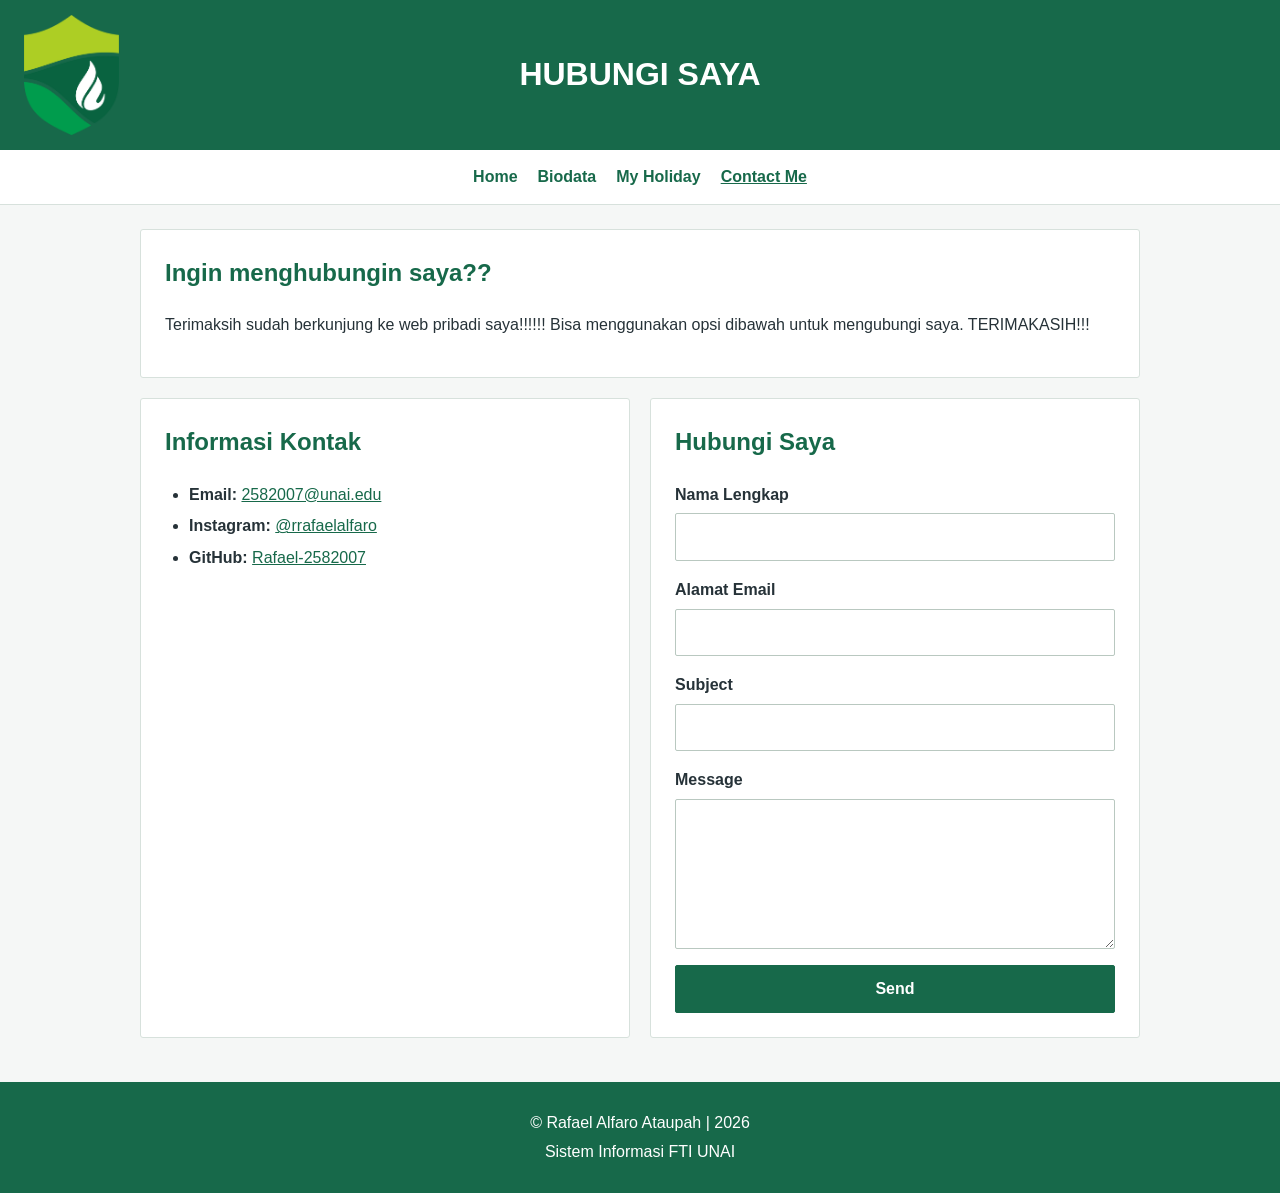
<file: contact.html>
<!DOCTYPE html>
<html lang="id">

<head>
    <meta charset="UTF-8">
    <meta name="viewport" content="width=device-width, initial-scale=1">
    <title>Contact Me | Rafael Alfaro Ataupah</title>
    <link rel="stylesheet" href="style.css">
</head>

<body>
    <header>
        <a class="site-logo" href="index.html">
            <img src="image_upscaled_2x.png" alt="Logo">
        </a>

        <h1>HUBUNGI SAYA</h1>
    </header>

    <nav>
        <a href="index.html">Home</a>
        <a href="biodata.html">Biodata</a>
        <a href="myHoliday.html">My Holiday</a>
        <a href="contact.html" aria-current="page">Contact Me</a>
    </nav>

    <main>
        <section>
            <h2>Ingin menghubungin saya??</h2>
            <p>
                Terimaksih sudah berkunjung ke web pribadi saya!!!!!! Bisa menggunakan opsi dibawah
                untuk mengubungi saya. TERIMAKASIH!!!
            </p>
        </section>

        <div class="grid">
            <section>
                <h2>Informasi Kontak</h2>
                <ul class="contact-list">
                    <li>
                        <strong>Email:</strong>
                        <a href="mailto:2582007@unai.edu">2582007@unai.edu</a>
                    </li>
                    <li>
                        <strong>Instagram:</strong>
                        <a href="https://www.instagram.com/rrafaelalfaro/" target="_blank" rel="noopener">@rrafaelalfaro</a>
                    </li>
                    <li>
                        <strong>GitHub:</strong>
                        <a href="https://github.com/Rafael-2582007" target="_blank" rel="noopener">Rafael-2582007</a>
                    </li>
                </ul>
            </section>

        <section id="contact">
            <h2>Hubungi Saya</h2>
            <form>
                <div class="form-group">
                    <label for="NamaLengkap">Nama Lengkap</label>
                    <input
                        type="text"
                        id="NamaLengkap"
                        name="nama"
                        required>
                </div>

                <div class="form-group">
                    <label for="email">Alamat Email</label>
                    <input
                        type="email"
                        id="email"
                        name="email"
                        required>
                </div>

                <div class="form-group">
                    <label for="subject">Subject</label>
                    <input
                        type="text"
                        id="subject"
                        name="subject"
                        required>
                </div>

                <div class="form-group">
                    <label for="message">Message</label>

                    <textarea
                        id="message"
                        name="message"
                        rows="5"
                    ></textarea>
                </div>

                <button type="submit">Send</button>
            </form>
        </div>
    </main>

    <footer>
        <p>&copy; Rafael Alfaro Ataupah | 2026</p>
        <p>Sistem Informasi FTI UNAI</p>
    </footer>

</body>
</html>
</file>
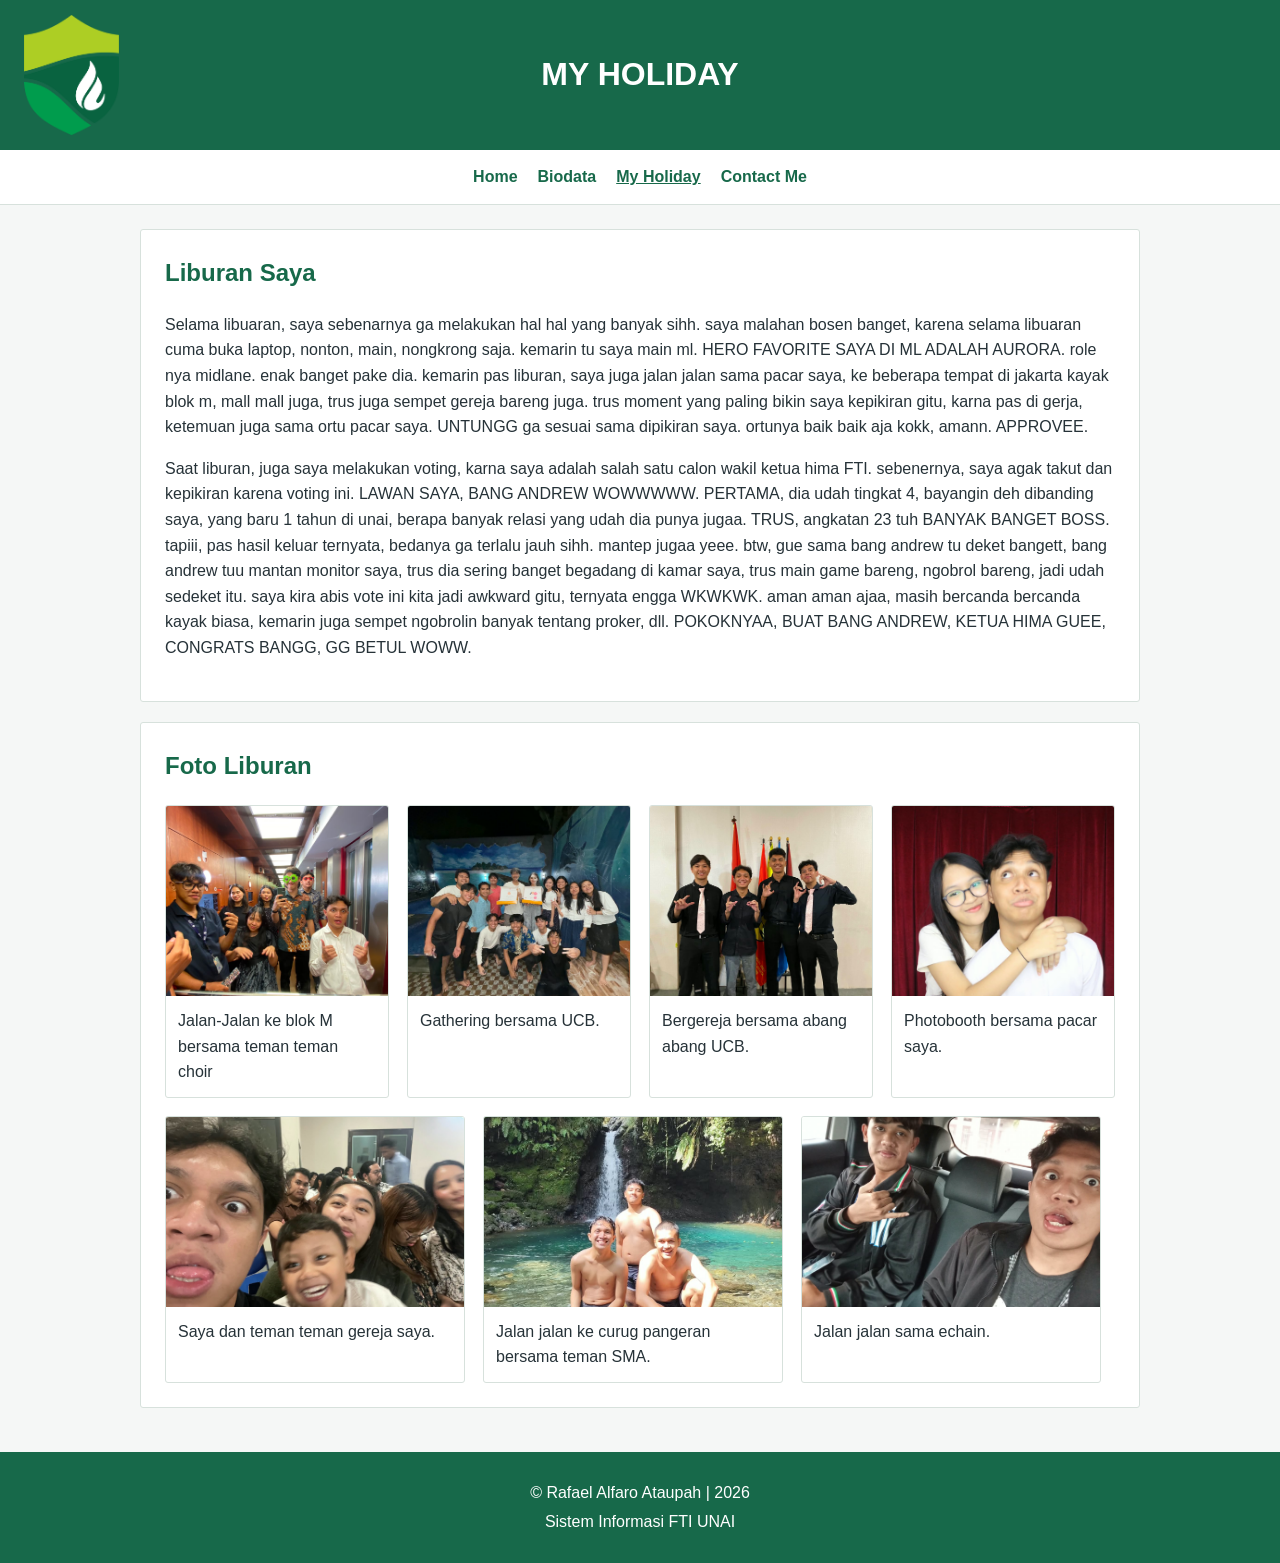
<file: myHoliday.html>
<!DOCTYPE html>
<html lang="id">

<head>
    <meta charset="UTF-8">
    <meta name="viewport" content="width=device-width, initial-scale=1">
    <title>My Holiday | Rafael Alfaro Ataupah</title>
    <link rel="stylesheet" href="style.css">
</head>

<body>

    <header>
        <a class="site-logo" href="index.html">
            <img
                src="image_upscaled_2x.png">
        </a>

        <h1>MY HOLIDAY</h1>
    </header>

    <nav>
        <a href="index.html">Home</a>
        <a href="biodata.html">Biodata</a>
        <a href="myHoliday.html" aria-current="page">My Holiday</a>
        <a href="contact.html">Contact Me</a>
    </nav>

    <main>

        <section>
            <h2>Liburan Saya</h2>

            <p>
                Selama libuaran, saya sebenarnya ga melakukan hal hal yang banyak sihh. saya malahan bosen banget, karena selama libuaran
                cuma buka laptop, nonton, main, nongkrong saja. kemarin tu saya main ml. HERO FAVORITE SAYA DI ML ADALAH AURORA. role nya midlane.
                enak banget pake dia. kemarin pas liburan, saya juga jalan jalan sama pacar saya, ke beberapa tempat di jakarta
                kayak blok m, mall mall juga, trus juga sempet gereja bareng juga. trus moment yang paling bikin saya kepikiran gitu,
                karna pas di gerja, ketemuan juga sama ortu pacar saya. UNTUNGG ga sesuai sama dipikiran saya. ortunya baik baik aja kokk, amann. APPROVEE.
            </p>

            <p>
                Saat liburan, juga saya melakukan voting, karna saya adalah salah satu calon wakil ketua hima FTI. sebenernya, saya agak
                takut dan kepikiran karena voting ini. LAWAN SAYA, BANG ANDREW WOWWWWW. PERTAMA, dia udah tingkat 4,
                bayangin deh dibanding saya, yang baru 1 tahun di unai, berapa banyak relasi yang udah dia punya jugaa.
                TRUS, angkatan 23 tuh BANYAK BANGET BOSS. tapiii, pas hasil keluar ternyata, bedanya ga terlalu jauh sihh.
                mantep jugaa yeee. btw, gue sama bang andrew tu deket bangett, bang andrew tuu mantan monitor saya, trus dia
                sering banget begadang di kamar saya, trus main game bareng, ngobrol bareng, jadi udah sedeket itu. saya kira
                abis vote ini kita jadi awkward gitu, ternyata engga WKWKWK. aman aman ajaa, masih bercanda bercanda kayak
                biasa, kemarin juga sempet ngobrolin banyak tentang proker, dll. POKOKNYAA, BUAT BANG ANDREW, KETUA HIMA GUEE,
                CONGRATS BANGG, GG BETUL WOWW.
            </p>
        </section>

        <section>
            <h2>Foto Liburan</h2>

            <div class="gallery">

                <figure>
                    <img
                        src="FOTO (7).jpeg"
                    >
                    <figcaption>
                        Jalan-Jalan ke blok M bersama teman teman choir
                    </figcaption>
                </figure>

                <figure>
                    <img
                        src="FOTO (1).jpeg"
                    >
                    <figcaption>
                        Gathering bersama UCB.
                    </figcaption>
                </figure>

                <figure>
                    <img
                        src="FOTO (2).jpeg"
                    >
                    <figcaption>
                        Bergereja bersama abang abang UCB.
                    </figcaption>
                </figure>

                <figure>
                    <img
                        src="FOTO.jpeg"
                    >
                    <figcaption>
                        Photobooth bersama pacar saya.
                    </figcaption>
                </figure>

                <figure>
                    <img
                        src="FOTO (3).jpeg"
                    >
                    <figcaption>
                        Saya dan teman teman gereja saya.
                    </figcaption>
                </figure>

                <figure>
                    <img
                        src="FOTO (6).jpeg"
                    >
                    <figcaption>
                        Jalan jalan ke curug pangeran bersama teman SMA.
                    </figcaption>
                </figure>

                <figure>
                    <img
                        src="FOTO (5).jpeg"
                    >
                    <figcaption>
                        Jalan jalan sama echain.
                    </figcaption>
                </figure>

            </div>
        </section>
    </main>

    <footer>
        <p>© Rafael Alfaro Ataupah | 2026</p>
        <p>Sistem Informasi FTI UNAI</p>
    </footer>

</body>
</html>
</file>
<file: style.css>
* {
    box-sizing: border-box;
}
body {
    margin: 0;
    min-height: 100vh;
    display: flex;
    flex-direction: column;
    font: 1rem/1.6 Arial, Helvetica, sans-serif;
    color: #263238;
    background: #f5f7f6;
}
img {
    display: block;
    max-width: 100%;
}
a {
    color: #17694a;
}
header {
    position: relative;
    padding: 32px 20px;
    color: white;
    text-align: center;
    background: #17694a;
    min-height: 150px;
    display: flex;
    flex-direction: column;
    justify-content: center;
}
.site-logo {
    position: absolute;
    top: 50%;
    left: 24px;
    transform: translateY(-50%);
    line-height: 0;
}
.site-logo img {
    height: 120px;
    width: auto;
}
header h1 {
    margin: 0;
    font-size: 2rem;
}
header p {
    margin: 8px 0 0;
}
nav {
    display: flex;
    flex-wrap: wrap;
    justify-content: center;
    gap: 8px 20px;
    padding: 14px 16px;
    background: white;
    border-bottom: 1px solid #d7e1dc;
}
nav a {
    font-weight: bold;
    text-decoration: none;
}
nav a:hover,
nav a[aria-current="page"] {
    text-decoration: underline;
}
main {
    flex: 1;
    width: 90%;
    max-width: 1000px;
    margin: 24px auto;
}
section {
    min-width: 0;
    margin-bottom: 20px;
    padding: 24px;
    background: white;
    border: 1px solid #d7e1dc;
    border-radius: 3px;
}
section h2 {
    margin-top: 0;
    color: #17694a;
}
.hero,
.profile {
    display: flex;
    flex-direction: column;
    align-items: center;
    gap: 20px;
    text-align: center;
}
.hero {
    position: relative;
}
.hero > div {
    flex: 1;
}
.profile-photo {
    width: 180px;
    aspect-ratio: 1;
    object-fit: cover;
    border: 3px solid #17694a;
    border-radius: 50%;
}
.biodata-photo {
    width: 160px;
    max-width: 100%;
    aspect-ratio: 3 / 4;
    object-fit: cover;
}
.badge {
    display: inline-block;
    margin-bottom: 8px;
    padding: 3px 10px;
    color: white;
    background: #17694a;
    font-size: .85rem;
    font-weight: bold;
}
.actions {
    display: flex;
    flex-wrap: wrap;
    align-items: center;
    gap: 14px;
}
.button,
button {
    display: inline-block;
    padding: 10px 18px;
    color: white;
    background: #17694a;
    border: 1px solid #17694a;
    border-radius: 2px;
    font: inherit;
    font-weight: bold;
    text-decoration: none;
    cursor: pointer;
}
.button:hover,
button:hover {
    background: #0d5038;
}
.button-outline {
    color: #17694a;
    background: white;
}
.button-outline:hover {
    color: white;
    background: #17694a;
}
.hero .actions {
    justify-content: center;
    margin-top: 20px;
}
.text-link {
    font-weight: bold;
    text-decoration: none;
}
.grid {
    display: grid;
    grid-template-columns: 1fr;
    gap: 20px;
}
.wide {
    min-width: 0;
}
ol,
ul {
    padding-left: 24px;
}
li {
    margin-bottom: 6px;
}
.table-container {
    overflow-x: auto;
}
table {
    width: 100%;
    border-collapse: collapse;
}
th,
td {
    padding: 12px;
    border: 1px solid #d7e1dc;
    text-align: left;
}
th {
    color: white;
    background: #17694a;
}
tbody tr:nth-child(even) {
    background: #f5f7f6;
}
form {
    display: grid;
    gap: 16px;
}
.form-group {
    display: grid;
    gap: 6px;
}
label {
    font-weight: bold;
}
input,
select,
textarea {
    width: 100%;
    padding: 10px 12px;
    border: 1px solid #b9c8c0;
    border-radius: 2px;
    font: inherit;
    background: white;
}
textarea {
    resize: vertical;
}
input:focus,
select:focus,
textarea:focus {
    outline: 2px solid #17694a;
    outline-offset: 2px;
}
.gallery {
    display: flex;
    flex-wrap: wrap;
    justify-content: flex-start;
    align-items: stretch;
    gap: 18px;
}
.gallery figure {
    flex: 1 1 220px;
    max-width: 300px;
    margin: 0;
    overflow: hidden;
    background: white;
    border: 1px solid #d7e1dc;
    border-radius: 3px;
}
.gallery img {
    width: 100%;
    height: 190px;
    object-fit: cover;
}
.gallery figcaption {
    padding: 12px;
}
.note {
    color: #5d6b65;
    font-size: .9rem;
}
footer {
    padding: 24px 20px;
    color: white;
    text-align: center;
    background: #17694a;
}
footer p {
    margin: 4px 0;
}
@media (min-width: 768px) {
    .hero,
    .profile {
        flex-direction: row;
        text-align: left;
    }
    .hero {
        padding: 32px;
    }
    .hero .actions {
        justify-content: flex-start;
    }
    .grid {
        grid-template-columns: repeat(2, minmax(0, 1fr));
    }
    .wide {
        grid-column: 1 / -1;
    }
}
@media (max-width: 767px) {
    .site-logo {
        position: static;
        transform: none;
        margin-bottom: 12px;
    }
    .site-logo img {
        height: 80px;
        margin: 0 auto;
    }
    nav {
        gap: 8px 16px;
    }
    .gallery figure {
        max-width: none;
    }
    .gallery img {
        height: auto;
        max-height: 300px;
    }
    th,
    td {
        padding: 8px;
        font-size: .9rem;
    }
}
</file>
